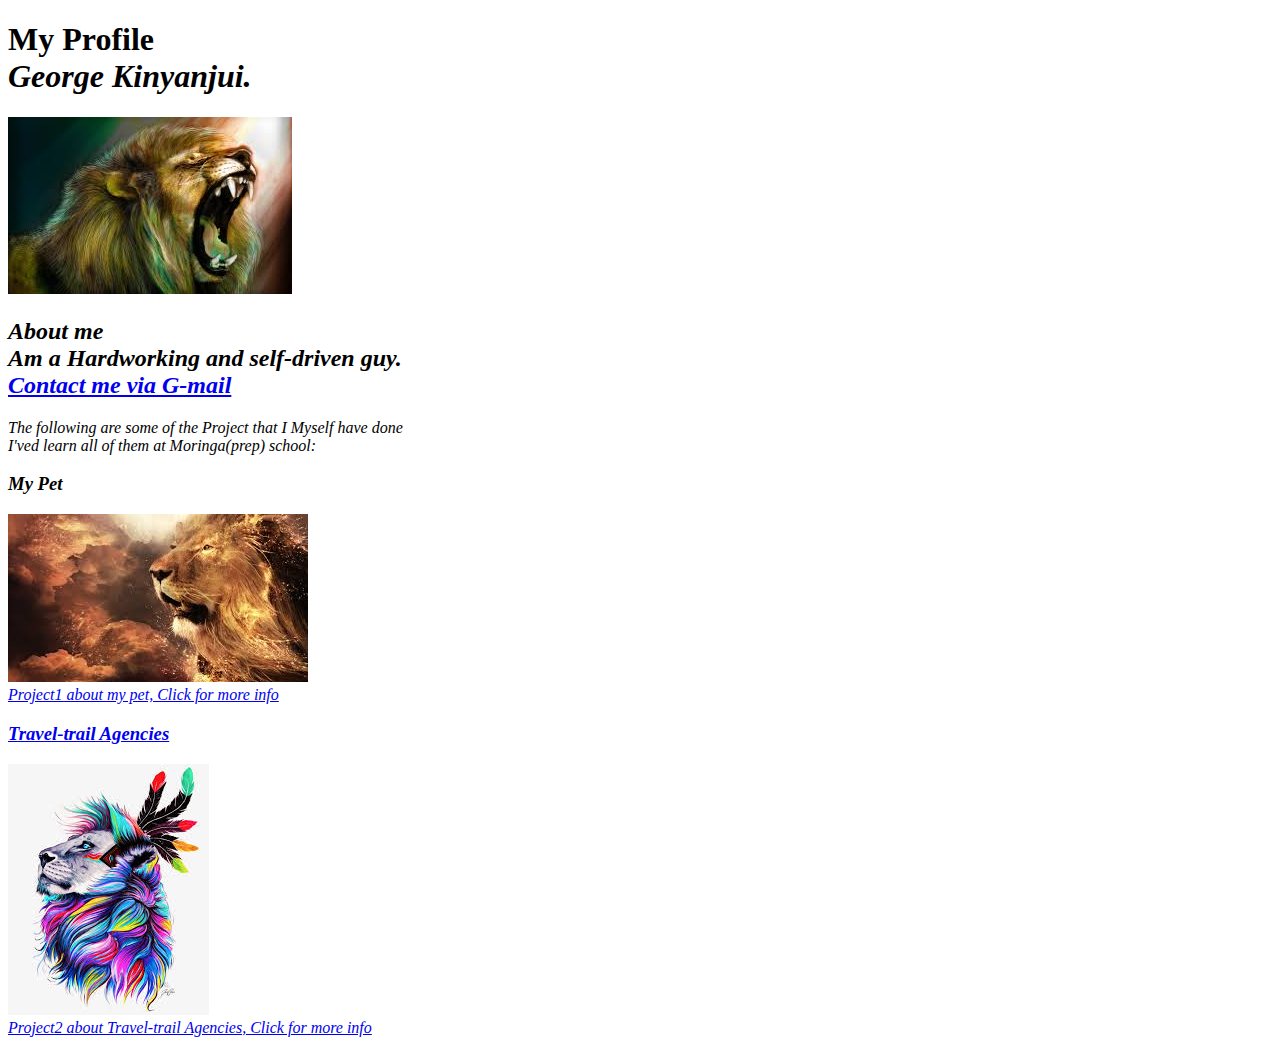
<file: index_old.html>
<!DOCTYPE html>
<html>
  <head>
    <meta charset="utf-8">
    <link href="css/style.css" rel="stylesheet" type="text/css">
    <title>Portfolio</title>
  </head>
  <body>
    <div class="test-box">
    <h1>My Profile</br><em> George Kinyanjui.<em></h1>
<img src="lion.jpg" alt="lion-king"/>
  <h2> About me</br><em>Am a Hardworking and self-driven guy.</br>
<a href="kmbaria.george@gmail.com">Contact me via G-mail</a></em> </h2>
</div>

      <p class="morin">
  The following are some of the Project that I Myself have done</br>
 I'ved learn all of them at Moringa(prep) school:</p>
 <h3> My Pet</h3>
<p class="pet"><img src="simba.jpg" alt="lion-king"/>
 <a href=file:///home/george/Desktop/Pet-website/Pet-website.html </a></br>
     <em>Project1 about my pet, Click for more info</em> </p>

<div class="column">

<h3>Travel-trail Agencies </h3>

   <p class="Travel"><img src="lisi.jpg" alt="lion-color"/>
    <a href=file:///home/george/Desktop/Travel-agencies/happy-trails.html </a></br>
    <em>Project2 about Travel-trail Agencies, Click for more info</em> </p>

</div>

</body>
</html>
</file>
<file: css/style.css>
body{
  font-family: Calibri;
}

.container{
  border: 1px red solid;
  height: 800px;
  margin-left:150px;
  margin-right:150px;
  background-color: #ADADAD
}

.header{
  border: 1px blue solid;
  height: 100px;
  text-align: center;
  line-height: 100px;
  font-size: 45px;
  /*margin-left:150px;*/
  /*margin-right:150px;*/
}

.menu li{
  list-style: none;
  display: inline;
  border:1px solid green;
  background: #eee5de;
  padding: 10px;
  margin-left: 20px;
  text-transform: uppercase;
}

.menu{
  display: table;
	margin: 10px auto;
}


.about-container{
  margin-top: 50px;
  width: auto;
  border:1px solid purple;

}

.about-image{
  height: 200px;
  width: 20%;
  border:1px solid black;
  margin:2px;
  float: left;
}

.about-content{
  float:right;
  width: 79%;
  border:1px solid red;
}


.portfolio-container{
  margin-top: 250px;
  /*margin-left: 25%;*/
  width: auto;
  height: 150px;
  border:1px solid green;

}

.portfolio-container #slider1{
  text-align: center;
}
</file>
